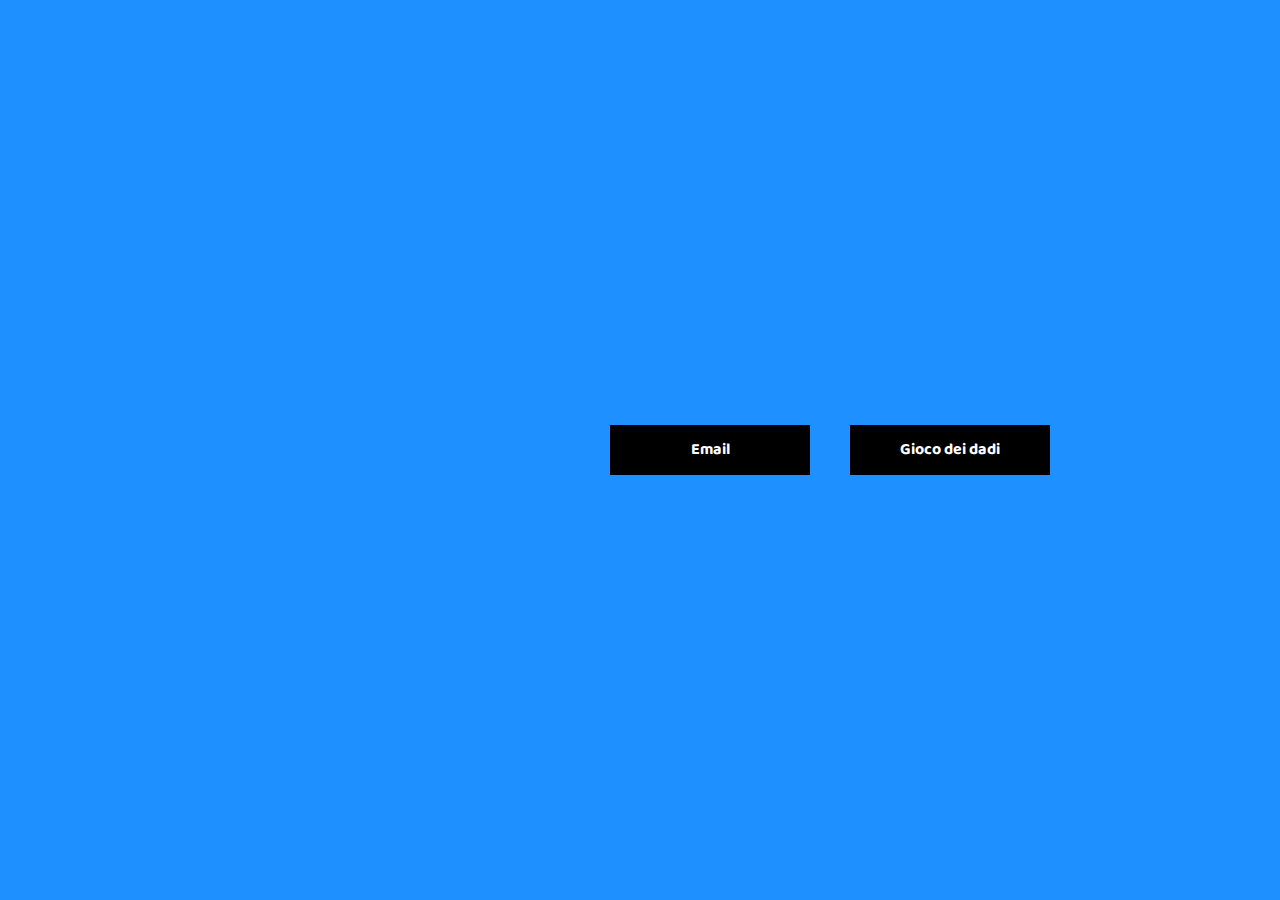
<file: home.html>
<!DOCTYPE html>
<html lang="en">
<head>
    <meta charset="UTF-8">
    <meta name="viewport" content="width=device-width, initial-scale=1.0">
    <title> Home - Select </title>
    <link rel="stylesheet" href="css/reset.css">
    <link rel="stylesheet" href="css/home.css">
</head>
<body>
    <div class="container">
        <a class="button" href="page/E-mail.html">Email</a>    
        <a class="button" href="page/dadi.html">Gioco dei dadi</a> 
    </div>
</body>
</html>
</file>
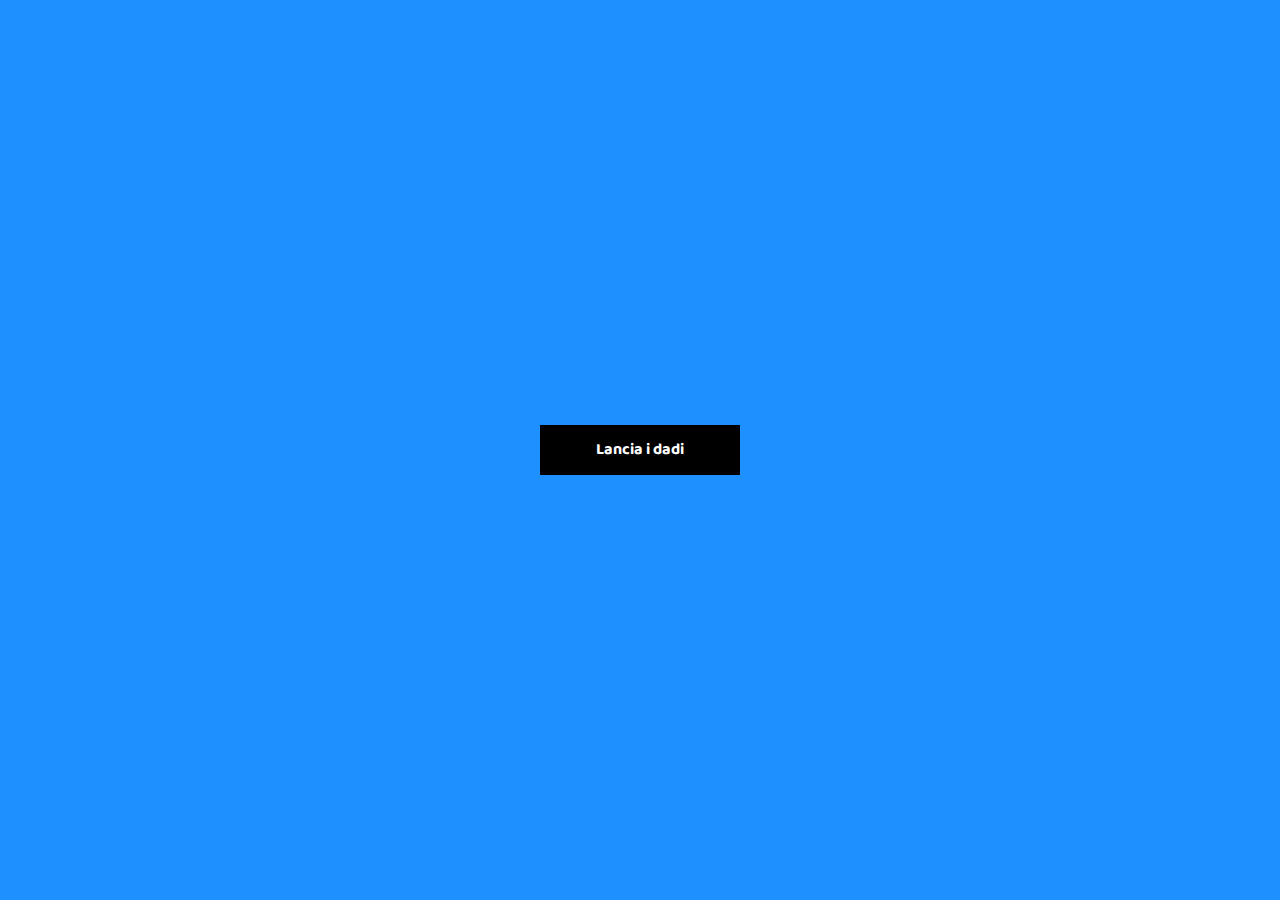
<file: page/dadi.html>
<!DOCTYPE html>
<html lang="en">
<head>
    <meta charset="UTF-8">
    <meta name="viewport" content="width=device-width, initial-scale=1.0">
    <title>Email + Dadi</title>
    <link rel="stylesheet" href="../css/reset.css">
    <link rel="stylesheet" href="../css/dadi.css">
</head>
<body>

    <div class="container">
        <a id="button" class="button">Lancia i dadi</a>
    </div>
    
    <!-- JS -->
    <script src="../js/dadi.js"></script>
</body>
</html>
</file>
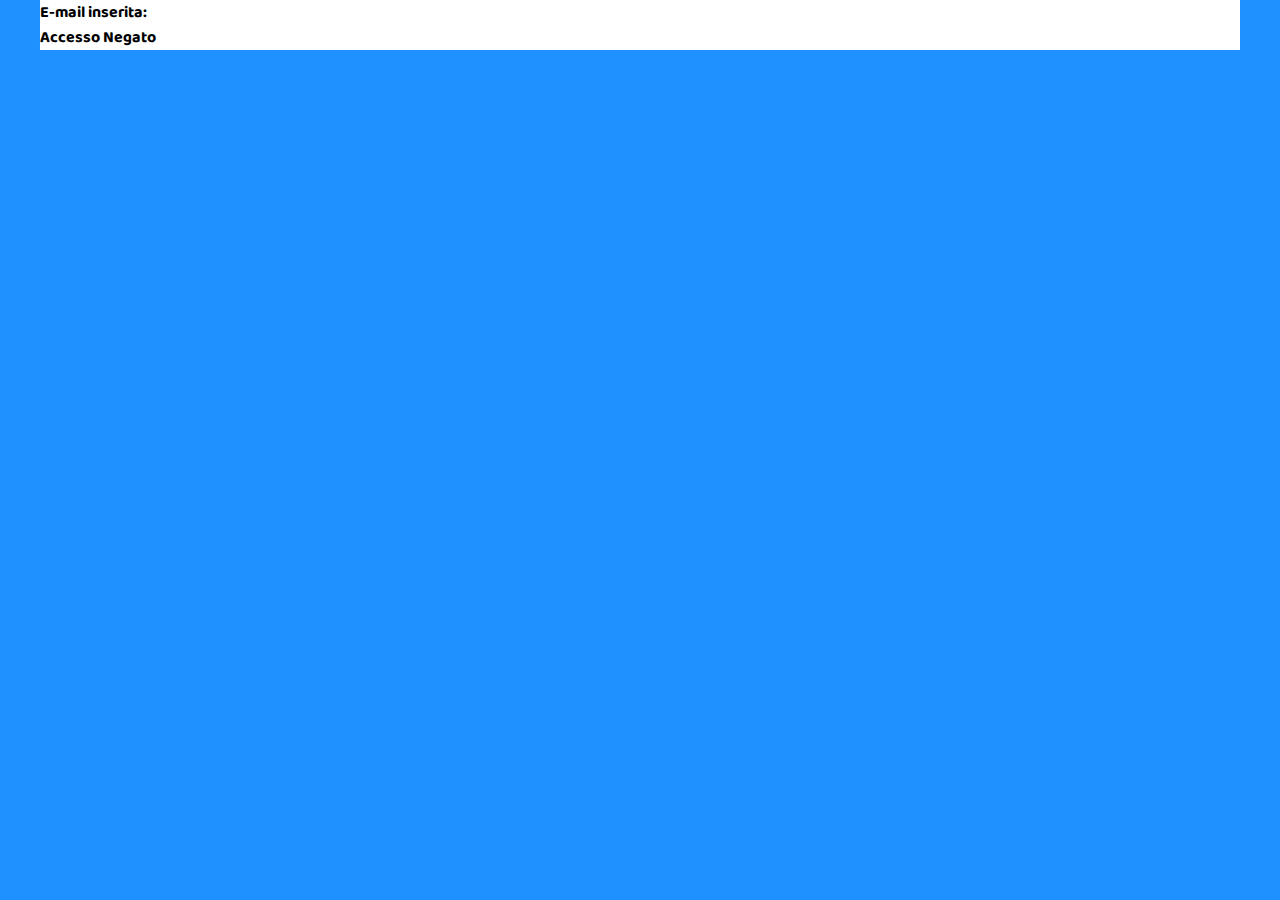
<file: page/E-mail.html>
<!DOCTYPE html>
<html lang="en">
<head>
    <meta charset="UTF-8">
    <meta name="viewport" content="width=device-width, initial-scale=1.0">
    <title>Email</title>
    <link rel="stylesheet" href="../css/reset.css">
    <link rel="stylesheet" href="../css/email.css">
</head>
<body>
 
    <div class="container">

        <div class="dati">
            <!-- Dati inseriti dall utente  -->
            <div class="user">
                <span>E-mail inserita: <span id="userEmail"></span> </span>
            </div>

            <div class="accesso">
                <span id="verifyEmail"></span>
            </div>
        </div>

    </div>
    <!-- JS -->
    <script src="../js/email.js"></script>
</body>
</html>
</file>
<file: css/home.css>
/* Home Select */

body {
    height: 100vh;
    background-color: dodgerblue;
}

button {
    width: 200px; 
    height: 50px;
    background: none;   
    border: none
}

.container {
    height: 100%;
    width: 1660px;
    margin: 0 auto;
    display: flex;
    justify-content: center;    
    align-items: center;
}

.button {
    /* Formattazione */
    background-color: black;
    height: 50px;
    width: 200px;
    margin: 20px;
    /* Text */
    text-align: center;
    line-height: 50px;
    color: #fff;
    text-decoration: none;
    font-weight: 700;
    /* Animation */
    transition: border-radius 1s, background .4s;
}

.button:hover {
 background-color: #fff;
 color: black;
 border-radius: 30px;
}
</file>
<file: css/dadi.css>
.container {
    display: flex;
    flex-direction: column;
    align-items: center;
    justify-content: center;
    width: 1200px;
    height: 100vh;
    margin: 0 auto;
}


.button {
    /* Formattazione */
    background-color: black;
    height: 50px;
    width: 200px;
    margin: 20px;
    /* Text */
    text-align: center;
    line-height: 50px;
    color: #fff;
    text-decoration: none;
    font-weight: 700;
    /* Animation */
    transition: border-radius 1s, background .4s;
}

.button:hover {
    background-color: #fff;
    color: black;
    border-radius: 30px;
}
</file>
<file: css/email.css>
body {
    height: 100vh;
}

.container {
    display: flex;
    flex-direction: column;
    align-items: center;
    width: 1200px;
    margin: 0 auto;
}

.dati {
    background-color: #fff;
    width: 100%;
    height: 50px;
}
</file>
